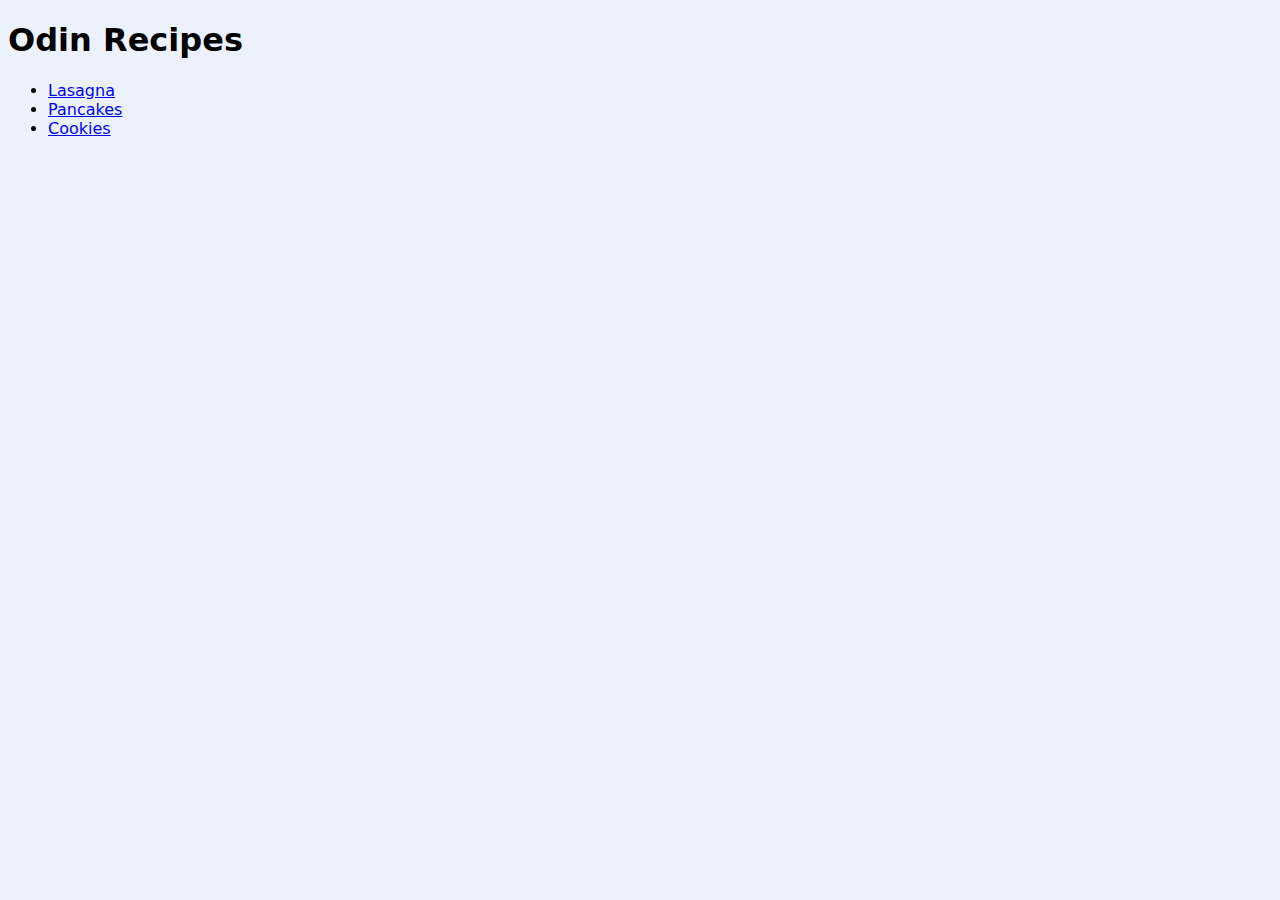
<file: index.html>
<!DOCTYPE html>
<html lang="en">
<head>
    <meta charset="UTF-8">
    <meta http-equiv="X-UA-Compatible" content="IE=edge">
    <meta name="viewport" content="width=device-width, initial-scale=1.0">
    <title>Document</title>
    <!--link to CSS file-->
    <link rel="stylesheet" href="style.css">
</head>
<body>
    <h1>Odin Recipes</h1>

    <ul>
        <li><a href="recipes/lasagna.html">Lasagna</a></li>
        <li><a href="recipes/pancakes.html">Pancakes</a></li>
        <li><a href="recipes/cookies.html">Cookies</a></li>
    </ul>

</body>
</html>
</file>
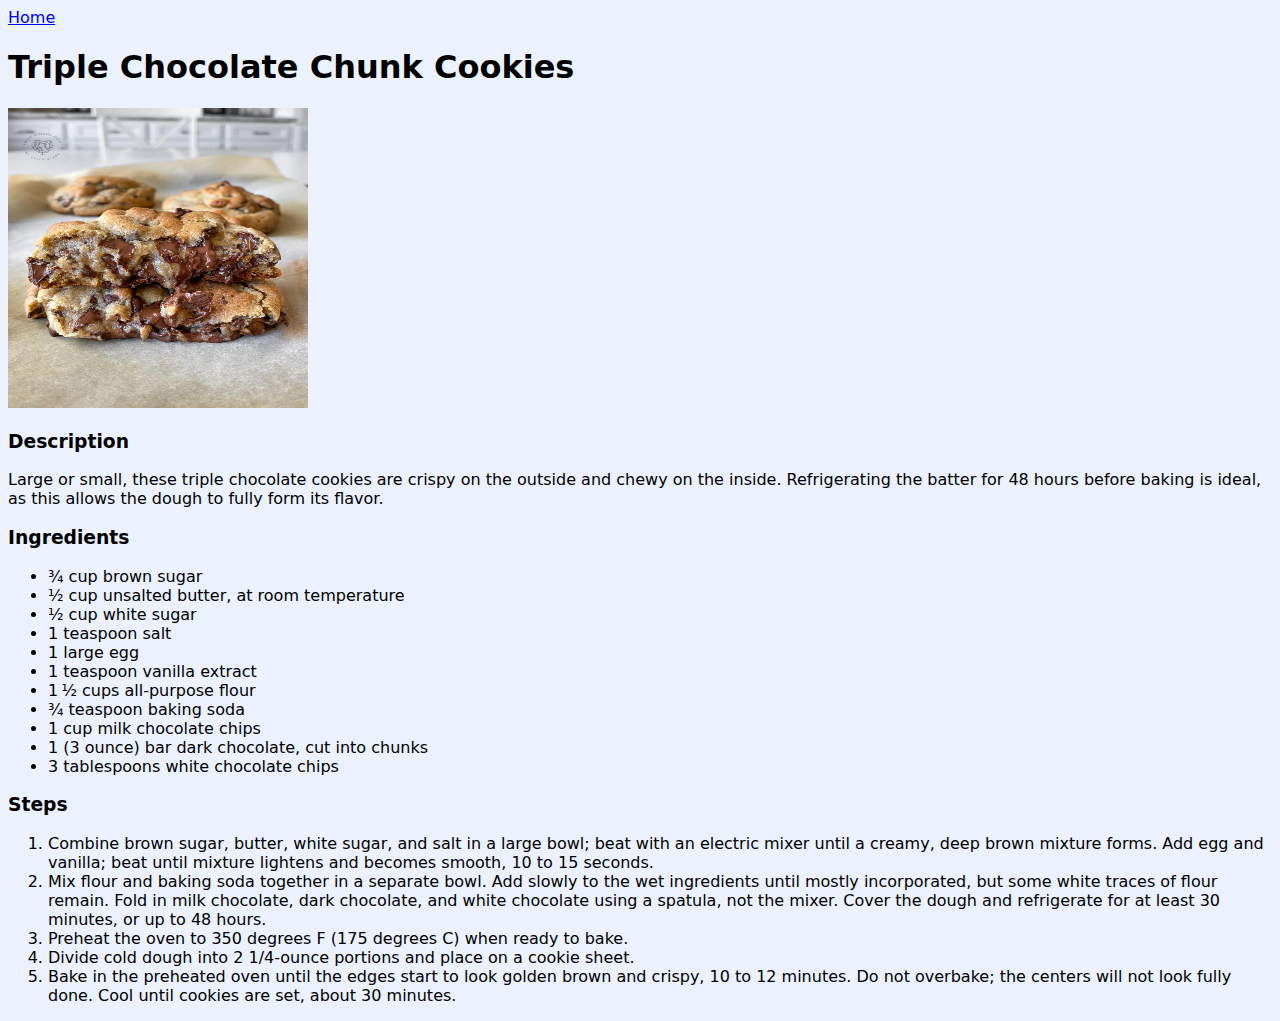
<file: recipes/cookies.html>
<!DOCTYPE html>
<html lang="en">
<head>
    <meta charset="UTF-8">
    <meta http-equiv="X-UA-Compatible" content="IE=edge">
    <meta name="viewport" content="width=device-width, initial-scale=1.0">
    <title>Document</title>

    <!--link to CSS file-->
    <link rel="stylesheet" href="../style.css">
</head>
<body>
    <a href="../index.html">Home</a>
    <br>

    <h1>Triple Chocolate Chunk Cookies</h1>
    
    <img src="../images/cookies.jpg" width="300" height = "300">
    

        <h3>Description</h3>
            <p2>Large or small, these triple chocolate cookies are crispy on the outside and chewy on the inside. Refrigerating the batter for 48 hours before baking is ideal, as this allows the dough to fully form its flavor.</p2>
        <br>

        <h3>Ingredients</h3>
          <ul>
            <li>¾ cup brown sugar</li>
            <li>½ cup unsalted butter, at room temperature</li>
            <li>½ cup white sugar</li>
            <li>1 teaspoon salt</li>
            <li>1 large egg</li>
            <li>1 teaspoon vanilla extract</li>
            <li>1 ½ cups all-purpose flour</li>
            <li>¾ teaspoon baking soda</li>
            <li>1 cup milk chocolate chips</li>
            <li>1 (3 ounce) bar dark chocolate, cut into chunks</li>
            <li>3 tablespoons white chocolate chips</li>


          </ul>

          <h3>Steps</h3>
            <ol>
                <li>Combine brown sugar, butter, white sugar, and salt in a large bowl; beat with an electric mixer until a creamy, deep brown mixture forms. Add egg and vanilla; beat until mixture lightens and becomes smooth, 10 to 15 seconds.</li>
                <li>Mix flour and baking soda together in a separate bowl. Add slowly to the wet ingredients until mostly incorporated, but some white traces of flour remain. Fold in milk chocolate, dark chocolate, and white chocolate using a spatula, not the mixer. Cover the dough and refrigerate for at least 30 minutes, or up to 48 hours.</li>
                <li>Preheat the oven to 350 degrees F (175 degrees C) when ready to bake.</li>
                <li>Divide cold dough into 2 1/4-ounce portions and place on a cookie sheet.</li>
                <li>Bake in the preheated oven until the edges start to look golden brown and crispy, 10 to 12 minutes. Do not overbake; the centers will not look fully done. Cool until cookies are set, about 30 minutes.</li>
            </ol>
</body>
</html>
</file>
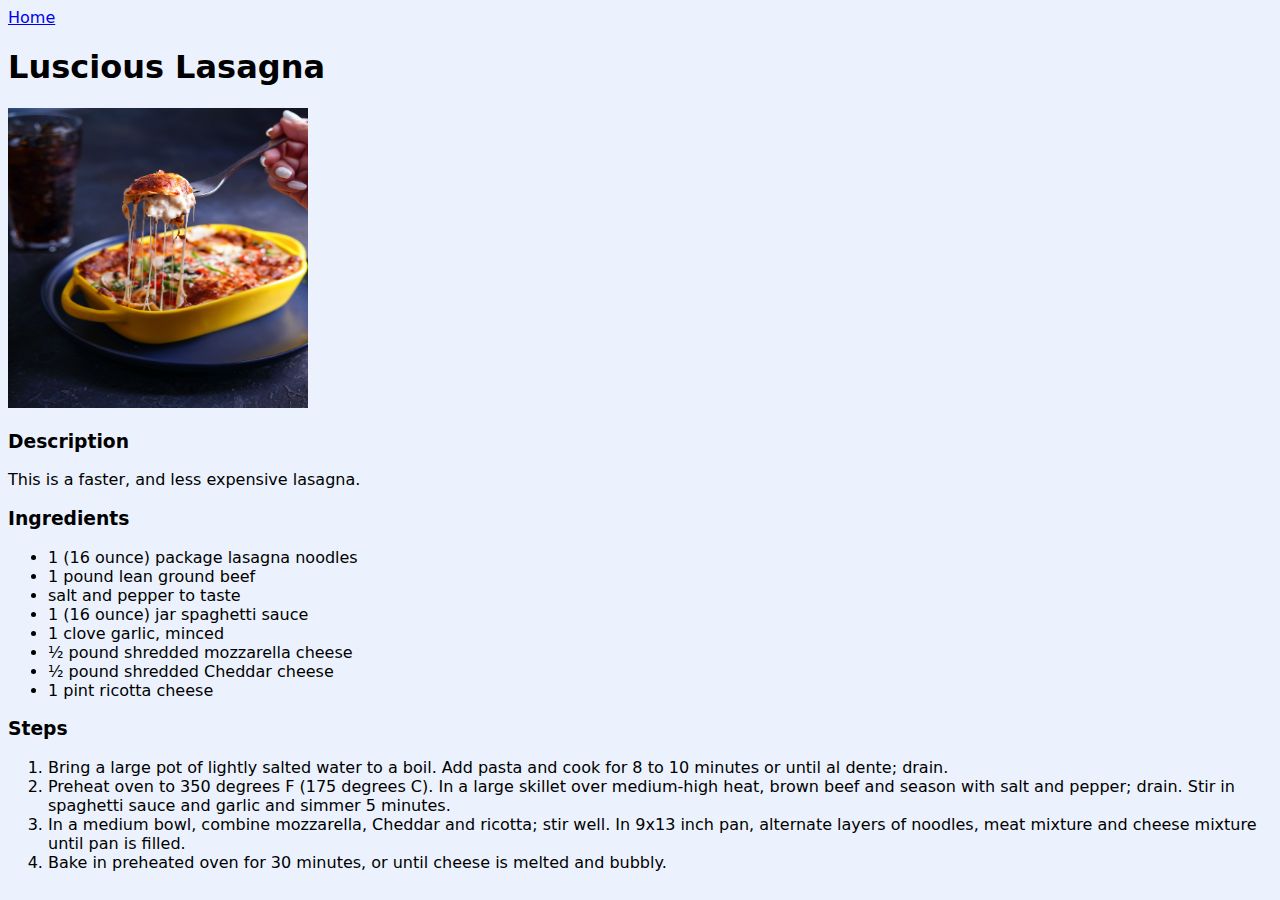
<file: recipes/lasagna.html>
<!DOCTYPE html>
<html lang="en">
<head>
    <meta charset="UTF-8">
    <meta http-equiv="X-UA-Compatible" content="IE=edge">
    <meta name="viewport" content="width=device-width, initial-scale=1.0">
    <title>Document</title>

    <!--link to CSS file-->
    <link rel="stylesheet" href="../style.css">
</head>
<body>
    <a href="../index.html">Home</a>
    <br>

    <h1>Luscious Lasagna</h1>
    
    <img src="../images/lasagna.jpg" width="300" height = "300">
    

        <h3>Description</h3>
            <p2>This is a faster, and less expensive lasagna.</p2>
        <br>

        <h3>Ingredients</h3>
          <ul>
            <li>1 (16 ounce) package lasagna noodles</li>
            <li>1 pound lean ground beef</li>
            <li>salt and pepper to taste</li>
            <li>1 (16 ounce) jar spaghetti sauce</li>
            <li>1 clove garlic, minced</li>
            <li>½ pound shredded mozzarella cheese</li>
            <li>½ pound shredded Cheddar cheese</li>
            <li>1 pint ricotta cheese</li>
          </ul>

          <h3>Steps</h3>
            <ol>
                <li>Bring a large pot of lightly salted water to a boil. Add pasta and cook for 8 to 10 minutes or until al dente; drain.</li>
                <li>Preheat oven to 350 degrees F (175 degrees C). In a large skillet over medium-high heat, brown beef and season with salt and pepper; drain. Stir in spaghetti sauce and garlic and simmer 5 minutes.</li>
                <li>In a medium bowl, combine mozzarella, Cheddar and ricotta; stir well. In 9x13 inch pan, alternate layers of noodles, meat mixture and cheese mixture until pan is filled.</li>
                <li>Bake in preheated oven for 30 minutes, or until cheese is melted and bubbly.</li>
            </ol>
</body>
</html>
</file>
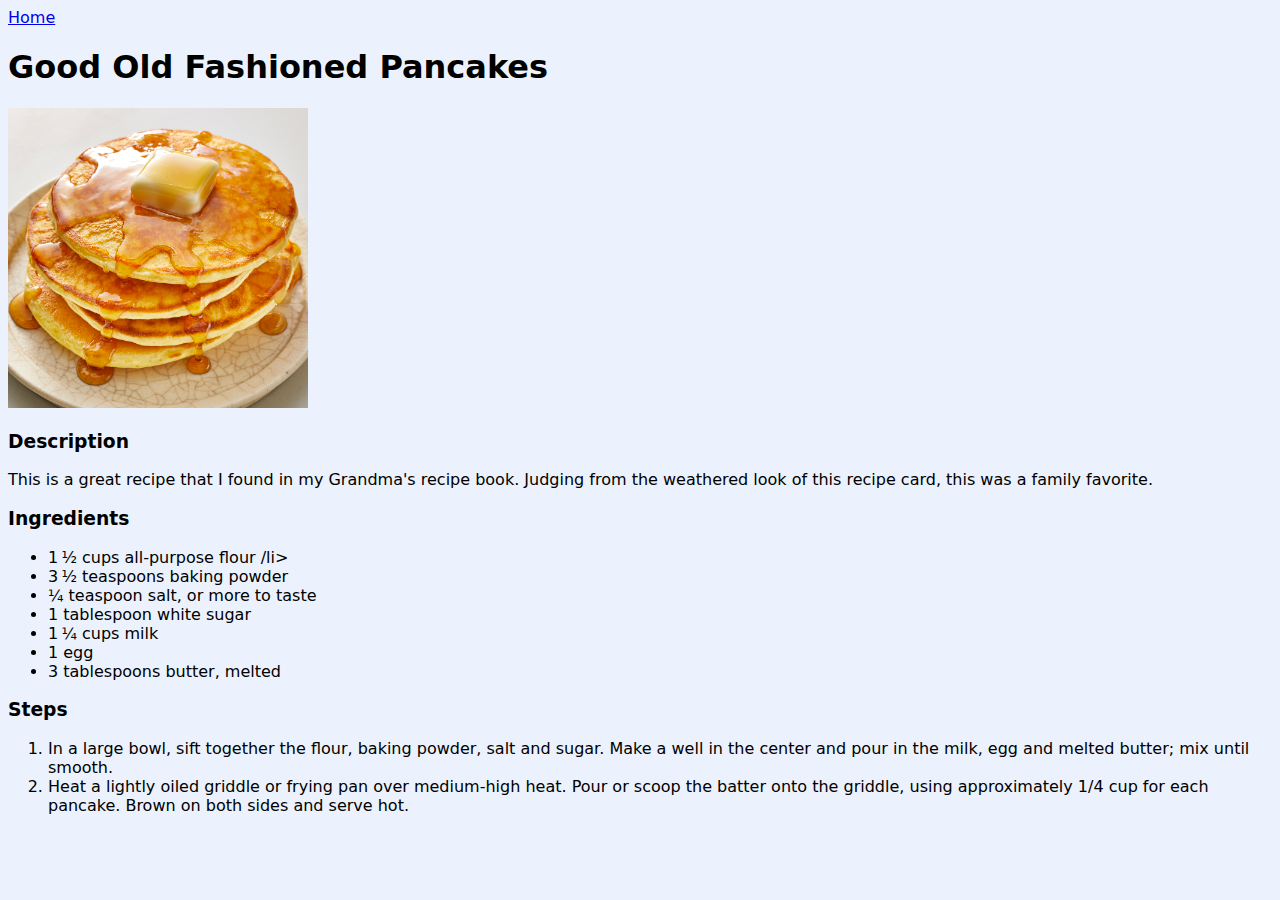
<file: recipes/pancakes.html>
<!DOCTYPE html>
<html lang="en">
<head>
    <meta charset="UTF-8">
    <meta http-equiv="X-UA-Compatible" content="IE=edge">
    <meta name="viewport" content="width=device-width, initial-scale=1.0">
    <title>Document</title>

    <!--link to CSS file-->
    <link rel="stylesheet" href="../style.css">
</head>
<body>
    
    <a href="../index.html">Home</a>
    <br>
    <h1>Good Old Fashioned Pancakes</h1>
    
    <img src="../images/pancakes.jpeg" width="300" height = "300">
    

        <h3>Description</h3>
            <p2>This is a great recipe that I found in my Grandma's recipe book. Judging from the weathered look of this recipe card, this was a family favorite.</p2>
        <br>

        <h3>Ingredients</h3>
          <ul>
            <li>1 ½ cups all-purpose flour /li>
            <li>3 ½ teaspoons baking powder</li>
            <li>¼ teaspoon salt, or more to taste</li>
            <li>1 tablespoon white sugar</li>
            <li>1 ¼ cups milk</li>
            <li>1 egg</li>
            <li>3 tablespoons butter, melted</li>
          </ul>

          <h3>Steps</h3>
            <ol>
                <li>
                    In a large bowl, sift together the flour, baking powder, salt and sugar. Make a well in the center and pour in the milk, egg and melted butter; mix until smooth.
                </li>
                <li>
                    Heat a lightly oiled griddle or frying pan over medium-high heat. Pour or scoop the batter onto the griddle, using approximately 1/4 cup for each pancake. Brown on both sides and serve hot.
                </li>
            </ol>
</body>
</html>
</file>
<file: style.css>
* {
    font-family: Verdana, "DejaVu Sans", sans-serif;
} 

body {
    background-color: rgb(235, 242, 253);
}
</file>
